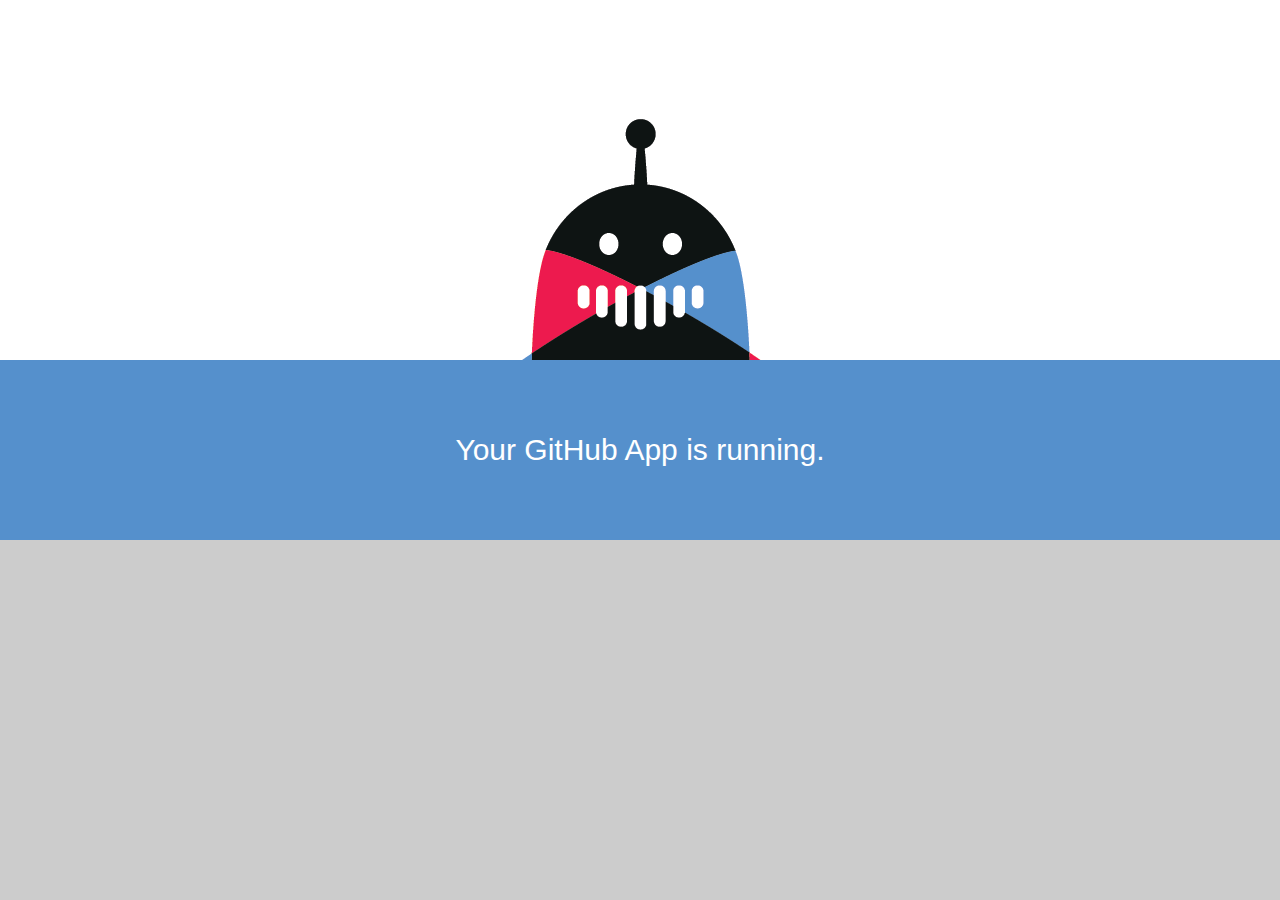
<file: runtime/src/main/resources/META-INF/resources/index.html>
<html>
    <head>
        <style type="text/css">
            html, body {
                height: 100%;
                padding:0;
                margin: 0;
                background-color: #CCC;
            }
            .image {
                height: 40%;
                background-color: white;
                margin: 0;
                display: grid;
                place-items: end center;
            }
            .subtext {
                height: 20%;
                background-color: #5590cc;
                color: white;
                margin: 0;
                display: grid;
                place-items: center;
                font-family: Trebuchet MS, helvetica, sans-serif;
                font-size: 30px;
            }
        </style>
    </head>
    <body>
        <div class="image"><img src="images/quarkusbot_head_256px.png" width="256" height="256" /></div>
        <div class="subtext">Your GitHub App is running.</div>
    </body>
</html>
</file>
